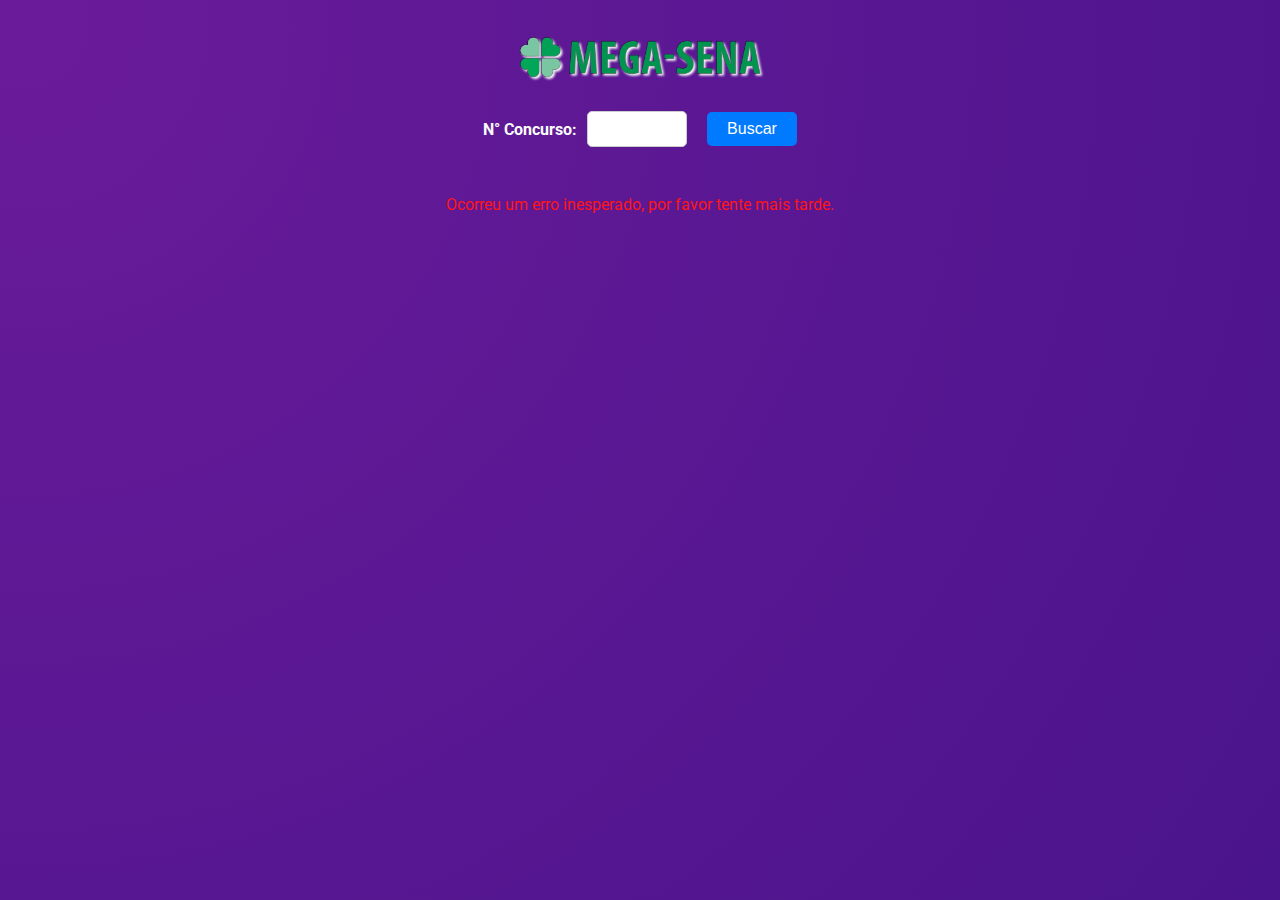
<file: index.html>
<!DOCTYPE html>
<html lang="pt-br">
  <head>
    <!-- Google tag (gtag.js) -->
    <script async src="https://www.googletagmanager.com/gtag/js?id=G-563CQ9FHGM"></script>
    <script>
      window.dataLayer = window.dataLayer || [];
      function gtag(){dataLayer.push(arguments);}
      gtag('js', new Date());

      gtag('config', 'G-563CQ9FHGM');
    </script>
    <meta charset="UTF-8">
    <meta name="theme-color" content="#521690">
    <meta name="viewport" content="width=device-width, initial-scale=1.0">
    <meta http-equiv="X-UA-Compatible" content="ie=edge">
    <meta property="og:url" content="https://titenq.github.io/resultado-mega-sena/">
    <meta property="og:type" content="website">
    <meta property="og:title" content="Resultado Mega-Sena">
    <meta property="og:description" content="Resultado da Mega-Sena com busca pelo número do concurso">
    <meta property="og:image" content="https://iili.io/JZxbkpR.png">
    <meta property="og:site_name" content="Resultado Mega-Sena">
    <meta property="og:locale" content="pt_BR">
    <link rel="icon" href="./assets/img/favicon.png" />
    <link rel="stylesheet" href="./style.css">
    <title>Resultado Mega-Sena</title>
  </head>
  <body>
    <main class="container" id="container">
      <img src="./assets/img/logo.png" alt="logo" class="logo" />

      <form class="search" id="search">
        <label for="drawNumber">N&deg; Concurso:</label>
        <input 
          type="text" 
          name="drawNumber" 
          id="drawNumber" 
          value=""
        />

        <button type="submit">Buscar</button>
      </form>
    </main>

    <script src="./script.js"></script>
  </body>
</html>
</file>
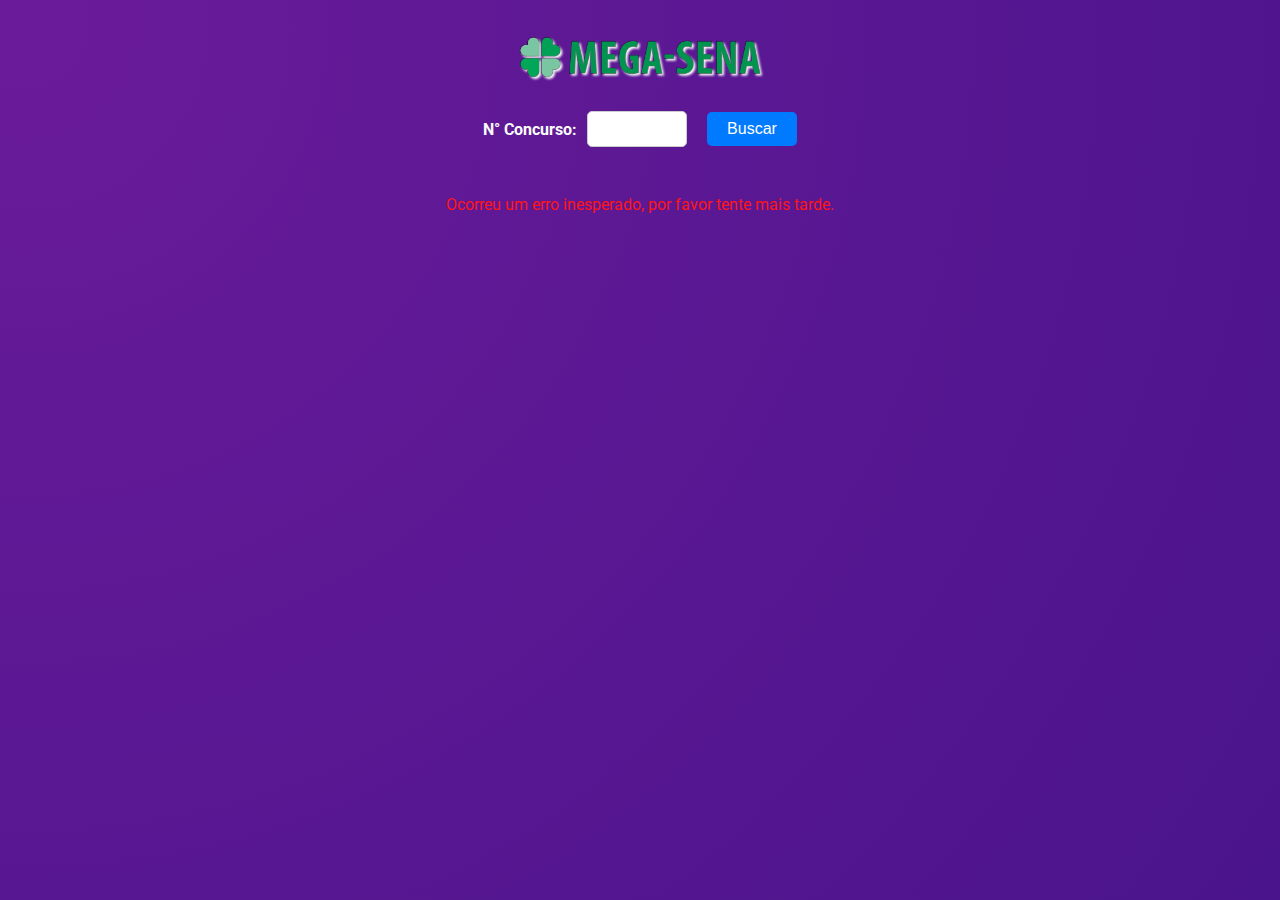
<file: src/index.html>
<!DOCTYPE html>
<html lang="pt-br">
  <head>
    <meta charset="UTF-8">
    <meta name="viewport" content="width=device-width, initial-scale=1.0">
    <meta http-equiv="X-UA-Compatible" content="ie=edge">
    <link rel="icon" href="../assets/img/favicon.png" />
    <link rel="stylesheet" href="./style.css">
    <title>Resultado Mega-Sena</title>
  </head>
  <body>
    <main class="container" id="container">
      <img src="../assets/img/logo.png" alt="logo" class="logo" />

      <form class="search" id="search">
        <label for="drawNumber">N&deg; Concurso:</label>
        <input 
          type="text" 
          name="drawNumber" 
          id="drawNumber" 
          value=""
        />

        <button type="submit">Buscar</button>
      </form>
    </main>

    <script src="./script.js"></script>
  </body>
</html>
</file>
<file: style.css>
@import url('https://fonts.googleapis.com/css2?family=Roboto:ital,wght@0,100;0,300;0,400;0,500;0,700;0,900;1,100;1,300;1,400;1,500;1,700;1,900&display=swap');

* {
  margin: 0;
  padding: 0;
  box-sizing: border-box;
  -webkit-font-smoothing: antialiased;
  -moz-osx-font-smoothing: grayscale;
}

body {
  color: #FBFBFB;
  background-color: #6a1b9a;
  background: -webkit-radial-gradient(25px 25px, circle, #6a1b9a, #4a148c);
  background: -moz-radial-gradient(25px 25px, circle, #6a1b9a, #4a148c);
  background: radial-gradient(25px 25px, circle, #6a1b9a, #4a148c);
  font-family: "Roboto", sans-serif;
  width: 100vw;
  height: 100vh;
}

.container {
  display: flex;
  justify-content: center;
  align-items: center;
  flex-direction: column;
  gap: 1rem;
  padding: 1rem;
}

.contest {
  font-size: 1.5rem;
}

.result {
  display: flex;
  justify-content: space-around;
  align-items: center;
  font-size: 2rem;
  font-weight: bold;
  margin-top: 2rem;
}

.ball {
  display: flex;
  justify-content: center;
  align-items: center;
  color: #FBFBFB;
  width: 5rem;
  height: 5rem;
  font-size: 2rem;
  margin: 0 1rem;
  border-radius: 50%;
  background: -webkit-radial-gradient(25px 25px, circle, #0065B7, #00233f);
  background: -moz-radial-gradient(25px 25px, circle, #0065B7, #00233f);
  background: radial-gradient(25px 25px, circle, #0065B7, #00233f);
}

.logo {
  width: 250px;
  filter: drop-shadow(2px 2px 1px #FBFBFB);
  margin: 1rem 0;
}

.date {
  font-size: 1.2rem;
}

.winners {
  display: flex;
  justify-content: center;
  align-items: center;
  flex-direction: column;
  margin-top: 2rem;
}

.accumulated {
  font-size: 2rem;
  text-transform: uppercase;
}

.value {
  font-size: 1.3rem;
  margin-top: 0.5rem;
}

.search {
  display: flex;
  align-items: center;
  margin-bottom: 1rem;
}

.search label {
  margin-right: 10px;
  font-weight: bold;
}

.search input[type="text"] {
  width: 100px;
  padding: 8px;
  border-radius: 5px;
  border: 1px solid #ccc;
  font-size: 16px;
}

.search button {
  padding: 8px 20px;
  border: none;
  border-radius: 5px;
  background-color: #007bff;
  color: #fff;
  font-size: 16px;
  margin-left: 20px;
  cursor: pointer;
}

.search button:hover {
  background-color: #0056b3;
}

.errorMessage {
  font-size: 1rem;
  font-weight: 400;
  margin-top: 1rem;
  color: #ff1515;
}

@media screen and (max-width: 675px) {
  .ball {
    width: 3rem;
    height: 3rem;
    font-size: 1rem;
    margin: 0 0.5rem;
  }
}

@media screen and (max-width: 400px) {
  .ball {
    width: 2.8rem;
    height: 2.8rem;
    font-size: 1rem;
    margin: 0 0.2rem;
  }

  .contest {
    font-size: 1.5rem;
  }

  .result {
    font-size: 1rem;
    margin-top: 1rem;
  }

  .accumulated {
    font-size: 1.5rem;
  }

  .winners {
    margin-top: 1rem;
  }

  .value {
    font-size: 1rem;
    margin-top: 0.8rem;
  }

  .search label {
    font-size: 0.8rem;
  }
}
</file>
<file: src/style.css>
@import url('https://fonts.googleapis.com/css2?family=Roboto:ital,wght@0,100;0,300;0,400;0,500;0,700;0,900;1,100;1,300;1,400;1,500;1,700;1,900&display=swap');

* {
  margin: 0;
  padding: 0;
  box-sizing: border-box;
  -webkit-font-smoothing: antialiased;
  -moz-osx-font-smoothing: grayscale;
}

body {
  color: #FBFBFB;
  background-color: #6a1b9a;
  background: -webkit-radial-gradient(25px 25px, circle, #6a1b9a, #4a148c);
  background: -moz-radial-gradient(25px 25px, circle, #6a1b9a, #4a148c);
  background: radial-gradient(25px 25px, circle, #6a1b9a, #4a148c);
  font-family: "Roboto", sans-serif;
  width: 100vw;
  height: 100vh;
}

.container {
  display: flex;
  justify-content: center;
  align-items: center;
  flex-direction: column;
  gap: 1rem;
  padding: 1rem;
}

.contest {
  font-size: 1.5rem;
}

.result {
  display: flex;
  justify-content: space-around;
  align-items: center;
  font-size: 2rem;
  font-weight: bold;
  margin-top: 2rem;
}

.ball {
  display: flex;
  justify-content: center;
  align-items: center;
  color: #FBFBFB;
  width: 5rem;
  height: 5rem;
  font-size: 2rem;
  margin: 0 1rem;
  border-radius: 50%;
  background: -webkit-radial-gradient(25px 25px, circle, #0065B7, #00233f);
  background: -moz-radial-gradient(25px 25px, circle, #0065B7, #00233f);
  background: radial-gradient(25px 25px, circle, #0065B7, #00233f);
}

.logo {
  width: 250px;
  filter: drop-shadow(2px 2px 1px #FBFBFB);
  margin: 1rem 0;
}

.date {
  font-size: 1.2rem;
}

.winners {
  display: flex;
  justify-content: center;
  align-items: center;
  flex-direction: column;
  margin-top: 2rem;
}

.accumulated {
  font-size: 2rem;
  text-transform: uppercase;
}

.value {
  font-size: 1.3rem;
  margin-top: 0.5rem;
}

.search {
  display: flex;
  align-items: center;
  margin-bottom: 1rem;
}

.search label {
  margin-right: 10px;
  font-weight: bold;
}

.search input[type="text"] {
  width: 100px;
  padding: 8px;
  border-radius: 5px;
  border: 1px solid #ccc;
  font-size: 16px;
}

.search button {
  padding: 8px 20px;
  border: none;
  border-radius: 5px;
  background-color: #007bff;
  color: #fff;
  font-size: 16px;
  margin-left: 20px;
  cursor: pointer;
}

.search button:hover {
  background-color: #0056b3;
}

.errorMessage {
  font-size: 1rem;
  font-weight: 400;
  margin-top: 1rem;
  color: #ff1515;
}

@media screen and (max-width: 675px) {
  .ball {
    width: 3rem;
    height: 3rem;
    font-size: 1rem;
    margin: 0 0.5rem;
  }
}

@media screen and (max-width: 400px) {
  .ball {
    width: 2.8rem;
    height: 2.8rem;
    font-size: 1rem;
    margin: 0 0.2rem;
  }

  .contest {
    font-size: 1.5rem;
  }

  .result {
    font-size: 1rem;
    margin-top: 1rem;
  }

  .accumulated {
    font-size: 1.5rem;
  }

  .winners {
    margin-top: 1rem;
  }

  .value {
    font-size: 1rem;
    margin-top: 0.8rem;
  }

  .search label {
    font-size: 0.8rem;
  }
}
</file>
